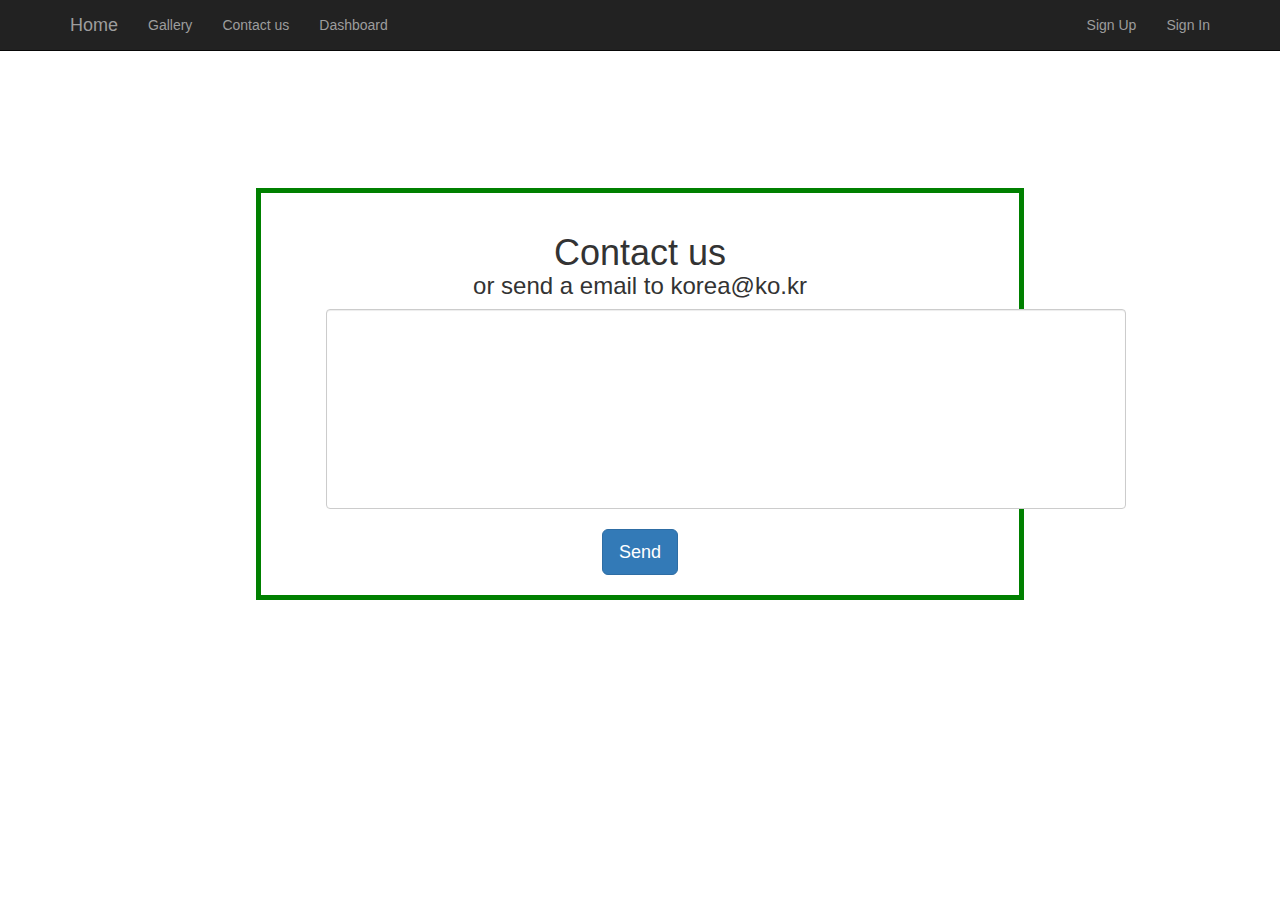
<file: contact.html>
<!DOCTYPE html>
<html lang="en">
<head>
    <meta charset="UTF-8">
    <title>Document</title>
    <link rel="stylesheet" href="https://maxcdn.bootstrapcdn.com/bootstrap/3.3.7/css/bootstrap.min.css" integrity="sha384-BVYiiSIFeK1dGmJRAkycuHAHRg32OmUcww7on3RYdg4Va+PmSTsz/K68vbdEjh4u" crossorigin="anonymous">
    <link rel="stylesheet" type="text/css" href="app.css">
    <script src="https://code.jquery.com/jquery-3.4.1.min.js"></script>
    <script src="https://maxcdn.bootstrapcdn.com/bootstrap/3.3.7/js/bootstrap.min.js" integrity="sha384-Tc5IQib027qvyjSMfHjOMaLkfuWVxZxUPnCJA7l2mCWNIpG9mGCD8wGNIcPD7Txa" crossorigin="anonymous"></script>

    <style>
        #hello{
            border-width:5px;
            border-style:solid;
            border-color:green;
            background-color:white;
            margin-top:10%;
            width:60%;
        }
        #wow{
            margin:40px 0px -20px 0px
        }
        #mybtn{
            margin:0px 10px 20px 10px;
        }
        #meme{
            margin:0px 50px 20px 50px;
            height:200px;
            width:800px;
        }
    </style>
</head>
<body>
        <nav class="navbar navbar-inverse navbar-fixed-top">
            <div class="container">
                <div class="navbar-header">
                    <button type="button" class="navbar-toggle collapsed" data-toggle="collapse" data-target="#bs-example-navbar-collapse-1"
                        aria-expanded="false">
                        <span class="sr-only">Toggle navigation</span>
                        <span class="icon-bar"></span>
                        <span class="icon-bar"></span>
                        <span class="icon-bar"></span>
                    </button>
                    <a href="file:///home/campus30/syp007/Desktop/make/grid/index.html" class="navbar-brand">Home</a>
                </div>
    
                <div class="collapse navbar-collapse" id="bs-example-navbar-collapse-1">
                    <!--Left-->
                    <ul class="nav navbar-nav">
                        <li><a href="file:///home/campus30/syp007/Desktop/make/grid/gallery.html">Gallery</a></li>
                        <li><a href="file:///home/campus30/syp007/Desktop/make/grid/contact.html">Contact us</a></li>
                        <li><a href="file:///home/campus30/syp007/Desktop/make/grid/dashboard.html">Dashboard</a></li>
                    </ul>
    
                    <!--Right-->
                    <ul class="nav navbar-nav navbar-right">
                        <li><a href="file:///home/campus30/syp007/Desktop/make/grid/signup.html">Sign Up</a></li>
                        <li><a href="file:///home/campus30/syp007/Desktop/make/grid/signin.html">Sign In</a></li>
                    </ul>
                </div>
            </div>
        </nav>
    <br><br><br>
    <form>
        <div class="container" align="center" id="hello">
        <h1  id="wow">Contact us</h1>
        <h3>or send a email to korea@ko.kr</h3>
        <input type="text" class="form-control" aria-label="Text input with dropdown button" id="meme">
        <button type="button" class="btn btn-primary btn-lg" id="mybtn">Send</button>
    </form>
</body>
</html>
</file>
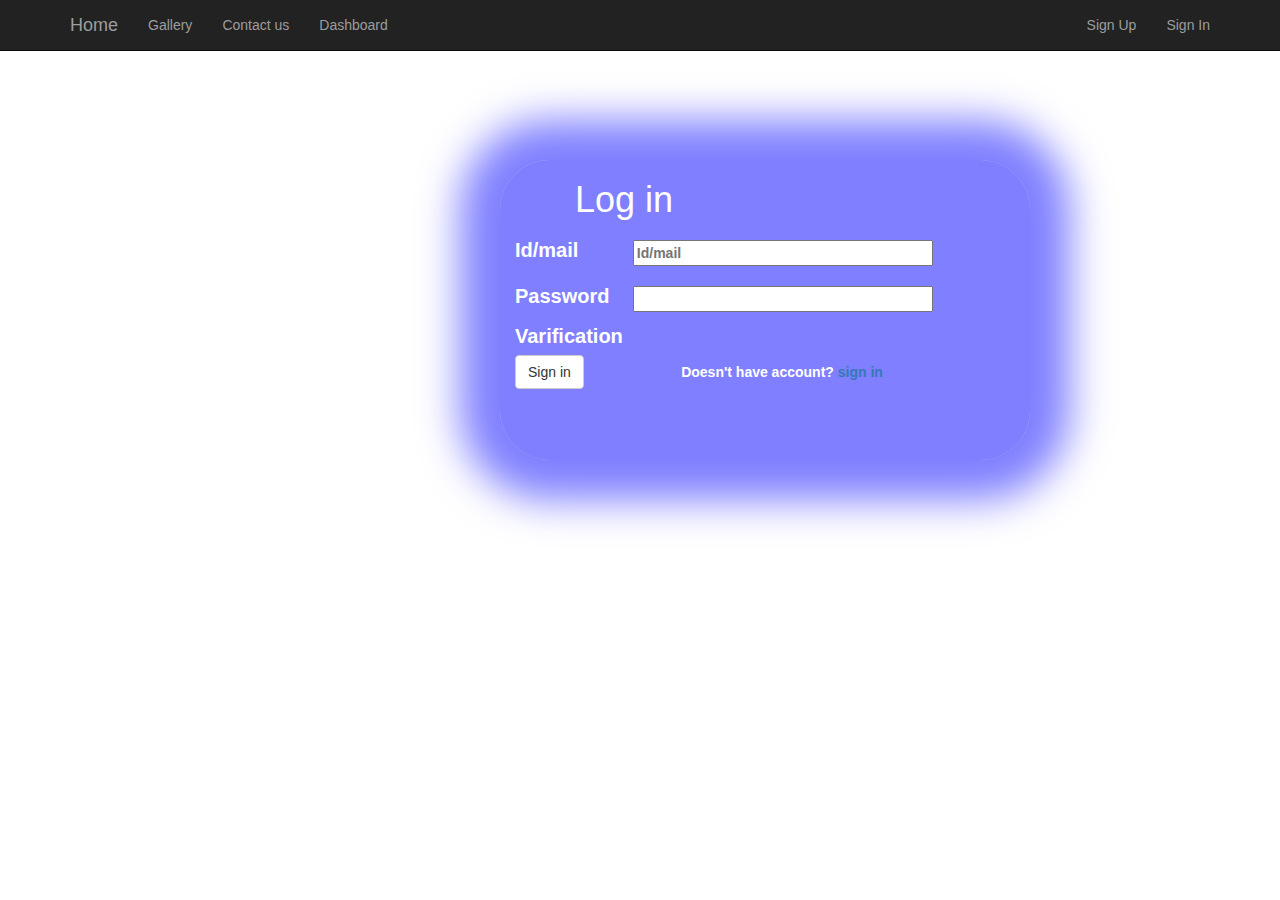
<file: signin.html>
<!DOCTYPE html>
<html lang="en">
<head>
    <meta charset="UTF-8">
    <title>Sign in</title>
    <link rel="stylesheet" href="https://maxcdn.bootstrapcdn.com/bootstrap/3.3.7/css/bootstrap.min.css" integrity="sha384-BVYiiSIFeK1dGmJRAkycuHAHRg32OmUcww7on3RYdg4Va+PmSTsz/K68vbdEjh4u" crossorigin="anonymous">
    <script src="https://code.jquery.com/jquery-3.4.1.min.js"></script>
    <script src="https://maxcdn.bootstrapcdn.com/bootstrap/3.3.7/js/bootstrap.min.js" integrity="sha384-Tc5IQib027qvyjSMfHjOMaLkfuWVxZxUPnCJA7l2mCWNIpG9mGCD8wGNIcPD7Txa" crossorigin="anonymous"></script>

    <style>
        body{
            background-image: url("http://all4desktop.com/data_images/original/4244272-night.jpg");
            background-size: cover;
        }
        .uu{
            background-color:rgb(0,0,255,0.5);
            margin-left:500px;
            border-radius:50px;
            box-shadow: 0px 0px 40px 40px rgba(0,0,255,0.5);
            height:300px;
            width:530px;
        }
        input{
            margin:10px;
        }
        label{
            color:white;
            font-size:20px;
        }
        h1{
            color:white;
            margin-left:60px;
        }
        button{
            border-width:1px;
            border-color:white;
            border-radius:3px;
            color:white;
            width:150px;
            height:30px;
            font-size:20px;
            background-color:rgb(0,0,255,0.5);
        }
    </style>
    <script src="https://www.google.com/recaptcha/api.js" async defer></script>
</head>
<body>
        <nav class="navbar navbar-inverse navbar-fixed-top">
            <div class="container">
                <div class="navbar-header">
                    <button type="button" class="navbar-toggle collapsed" data-toggle="collapse" data-target="#bs-example-navbar-collapse-1"
                        aria-expanded="false">
                        <span class="sr-only">Toggle navigation</span>
                        <span class="icon-bar"></span>
                        <span class="icon-bar"></span>
                        <span class="icon-bar"></span>
                    </button>
                    <a href="file:///home/campus30/syp007/Desktop/make/grid/index.html" class="navbar-brand">Home</a>
                </div>
    
                <div class="collapse navbar-collapse" id="bs-example-navbar-collapse-1">
                    <!--Left-->
                    <ul class="nav navbar-nav">
                        <li><a href="file:///home/campus30/syp007/Desktop/make/grid/gallery.html">Gallery</a></li>
                        <li><a href="file:///home/campus30/syp007/Desktop/make/grid/contact.html">Contact us</a></li>
                        <li><a href="file:///home/campus30/syp007/Desktop/make/grid/dashboard.html">Dashboard</a></li>
                    </ul>
    
                    <!--Right-->
                    <ul class="nav navbar-nav navbar-right">
                        <li><a href="file:///home/campus30/syp007/Desktop/make/grid/signup.html">Sign Up</a></li>
                        <li><a href="file:///home/campus30/syp007/Desktop/make/grid/signin.html">Sign In</a></li>
                    </ul>
                </div>
            </div>
        </nav>
    <br><br><br><br><br><br><br><br>
    <div class="container uu">
        <form>
        <h1>Log in</h1>
            <table>
                    <tr> 
                        <td><label for="Name">Id/mail</label></td>
                        <th>
                            <input id = "Last Name" type="text" placeholder="Id/mail" style="width:300px">
                        </th>
                    </tr>
                    <tr>
                        <td><label for="Name">Password</label></td>
                        <td><input type="password" style="width:300px"></td>
                    </tr>
                    <tr>
                        <td><label for="recapcha">Varification</label></td>
                        <td>
                            <form action="?" method="POST">
                                    <div class="g-recaptcha" data-sitekey="file:///home/campus30/syp007/Desktop/make/Membership.html?" style="margin-left:10px"></div>
                                    <br/>
                            </form>
                        </td>
                    </tr>
                    <tr>
                        <th><a href="dashboard.html" class="btn btn-default">Sign in</a></th>
                        <th style="color:white;">&nbsp;&nbsp;&nbsp;&nbsp;&nbsp;&nbsp;&nbsp;&nbsp;&nbsp;&nbsp;&nbsp;&nbsp;&nbsp;&nbsp;&nbsp;Doesn't have account? <a href="file:///home/campus30/syp007/Desktop/make/grid/signup.html">sign in</a> </th>
                    </tr>
            </table>
        </form>
    </div>
</body>
</html>
</file>
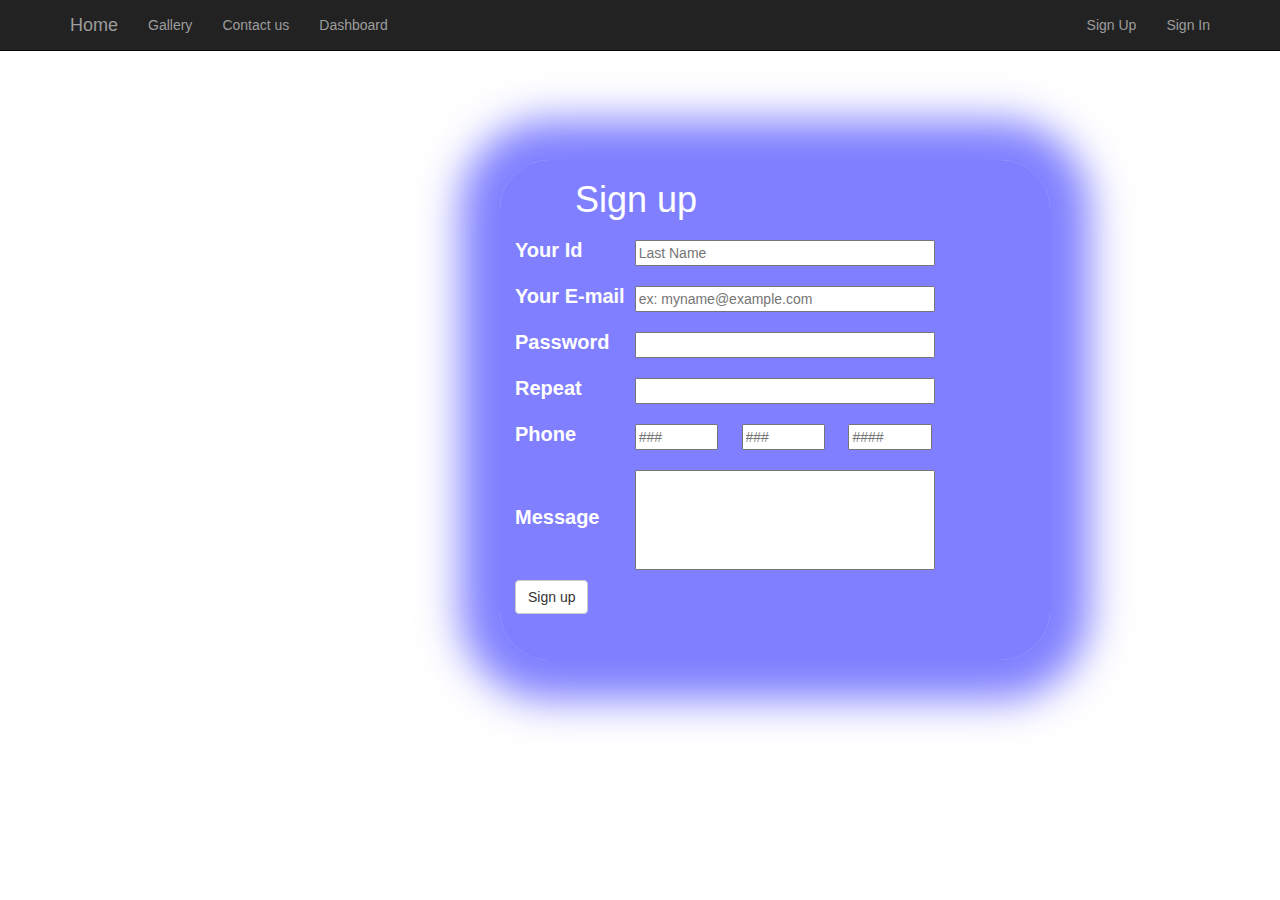
<file: signup.html>
<!DOCTYPE html>
<html lang="en">
<head>
    <meta charset="UTF-8">
    <title>Sign in</title>
    <link rel="stylesheet" href="https://maxcdn.bootstrapcdn.com/bootstrap/3.3.7/css/bootstrap.min.css" integrity="sha384-BVYiiSIFeK1dGmJRAkycuHAHRg32OmUcww7on3RYdg4Va+PmSTsz/K68vbdEjh4u" crossorigin="anonymous">
    <script src="https://code.jquery.com/jquery-3.4.1.min.js"></script>
    <script src="https://maxcdn.bootstrapcdn.com/bootstrap/3.3.7/js/bootstrap.min.js" integrity="sha384-Tc5IQib027qvyjSMfHjOMaLkfuWVxZxUPnCJA7l2mCWNIpG9mGCD8wGNIcPD7Txa" crossorigin="anonymous"></script>
    <script src="file:///home/campus30/syp007/Desktop/make/grid/app.js"></script>
    <style>
        body{
            background-image: url("http://all4desktop.com/data_images/original/4244272-night.jpg");
            background-size: cover;
        }
        .uu{
            background-color:rgb(0,0,255,0.5);
            margin-left:500px;
            border-radius:50px;
            box-shadow: 0px 0px 40px 40px rgba(0,0,255,0.5);
            height:500px;
            width:550px;
        }
        input{
            margin:10px;
        }
        label{
            color:white;
            font-size:20px;
        }
        h1{
            color:white;
            margin-left:60px;
        }
        button{
            border-width:1px;
            border-color:white;
            border-radius:3px;
            color:white;
            width:150px;
            height:30px;
            font-size:20px;
            background-color:rgba(0,0,255,0.5);
        }
    </style>
    <script src="https://www.google.com/recaptcha/api.js" async defer></script>
</head>
<body>
        <nav class="navbar navbar-inverse navbar-fixed-top">
            <div class="container">
                <div class="navbar-header">
                    <button type="button" class="navbar-toggle collapsed" data-toggle="collapse" data-target="#bs-example-navbar-collapse-1"
                        aria-expanded="false">
                        <span class="sr-only">Toggle navigation</span>
                        <span class="icon-bar"></span>
                        <span class="icon-bar"></span>
                        <span class="icon-bar"></span>
                    </button>
                    <a href="file:///home/campus30/syp007/Desktop/make/grid/index.html" class="navbar-brand">Home</a>
                </div>
    
                <div class="collapse navbar-collapse" id="bs-example-navbar-collapse-1">
                    <!--Left-->
                    <ul class="nav navbar-nav">
                        <li><a href="file:///home/campus30/syp007/Desktop/make/grid/gallery.html">Gallery</a></li>
                        <li><a href="file:///home/campus30/syp007/Desktop/make/grid/contact.html">Contact us</a></li>
                        <li><a href="file:///home/campus30/syp007/Desktop/make/grid/dashboard.html">Dashboard</a></li>
                    </ul>
    
                    <!--Right-->
                    <ul class="nav navbar-nav navbar-right">
                        <li><a href="file:///home/campus30/syp007/Desktop/make/grid/signup.html">Sign Up</a></li>
                        <li><a href="file:///home/campus30/syp007/Desktop/make/grid/signin.html">Sign In</a></li>
                    </ul>
                </div>
            </div>
        </nav>
    <br><br><br><br><br><br><br><br>
    <div class="container uu">
        <h1>Sign up</h1>
        <form>
            <table>
                <tr> 
                    <td><label for="Name">Your Id</label></td>
                    <td>
                        <input id = "Last Name" type="text" placeholder="Last Name" style="width:300px">
                    </td>
                </tr>
                <tr>
                    <td><label for="EMail">Your E-mail</label></th>
                    <td align="left"><input id = "EMail" type="text" placeholder="ex: myname@example.com" style="width:300px"></td>
                </tr>
                <tr>
                    <td><label for="Name">Password</label></td>
                    <td>
                        <input type="password" style="width:300px">
                    </td>
                </tr>
                <tr>
                    <td><label for="Name">Repeat</label></td>
                    <td>
                        <input type="password" style="width:300px">
                    </td>
                </tr>
                <tr>
                <tr>
                    <td><label for="phone">Phone</label></td>
                    <td>
                        <input type="text" placeholder="###" style="width:83px">
                        <input type="text" placeholder="###" style="width:83px">
                        <input type="text" placeholder="####" style="width:84px">
                    </td>
                </tr>
                <tr>
                    <td><label for="Name">Message</label></td>
                    <td><input type="text" style="height:100px; width:300px"></td>
                </tr>
                <tr>
                    <th><a href="thank.html" class="btn btn-default">Sign up</a></th>
                </tr>
            </table>
        </form>
    </div>
</body>
</html>
</file>
<file: app.css>
body{
    background-image: url("https://mcdn.wallpapersafari.com/medium/46/52/EeRryF.jpg");
}
table{
    background-color:white;
}
.myhome{
    border-width:5px;
    border-color:white;
    border-style: solid;
    border-radius:10px;
    height:200px;
    width:200px;
    margin:20% 0% 0% 40%;
}
#mythank{
    border-width:5px;
    border-color:white;
    border-style: solid;
    border-radius:10px;
    height:250px;
    width:400px;
    margin-top:10%;
}
</file>
